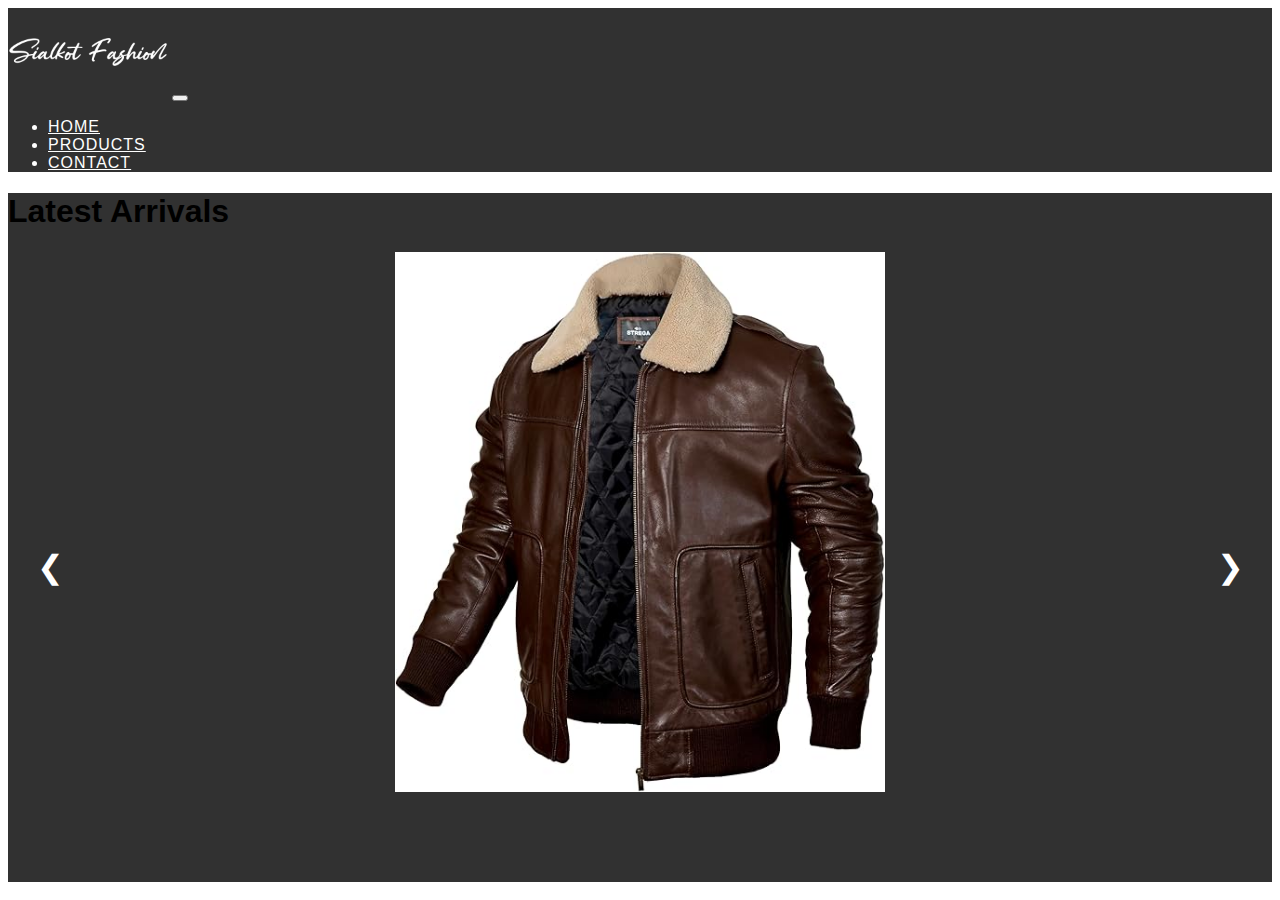
<file: index.html>
<!DOCTYPE html>
<html lang="en">

<head>
    <meta charset="UTF-8">
    <meta name="viewport" content="width=device-width, initial-scale=1.0">
    <link href="https://cdn.jsdelivr.net/npm/bootstrap@5.3.5/dist/css/bootstrap.min.css" rel="stylesheet"
        integrity="sha384-SgOJa3DmI69IUzQ2PVdRZhwQ+dy64/BUtbMJw1MZ8t5HZApcHrRKUc4W0kG879m7" crossorigin="anonymous">
    <link rel="stylesheet" href="style.css">
    <title>Document</title>
</head>

<body>
    <header>
        <nav class="navbar p-4 navbar-expand-lg bg-body-tertiary">
            <div class="container-fluid">
                <a class="navbar-brand" href="#"><img class="logo" src="assessts/img/logo.png" alt=""></a>
                <button class="navbar-toggler" type="button" data-bs-toggle="collapse"
                    data-bs-target="#navbarSupportedContent" aria-controls="navbarSupportedContent"
                    aria-expanded="false" aria-label="Toggle navigation">
                    <span class="navbar-toggler-icon "></span>
                </button>
                <div class="collapse navbar-collapse" id="navbarSupportedContent">
                    <ul class="navbar-nav ms-auto mb-2 mb-lg-1">
                        <li class="nav-item">
                            <a class="nav-link active" aria-current="page" href="#">Home</a>

                        </li>
                        <li class="nav-item">
                            <a class="nav-link" href="#">Products</a>
                        </li>
                        <li class="nav-item">
                            <a class="nav-link" href="#">Contact</a>
                        </li>
                    </ul>
                    </li>
                    </ul>
                </div>
            </div>
        </nav>

        <!-- ############ Hero Section ############ -->

        <section class="hero">
            <h1>Latest Arrivals</h1>
            <div class="slide-image-wrap">
                <div class="slides">
                    <img class="slide" src="assessts/img/Products/81kuxBNn1LL._AC_UY580_.jpg" alt="">
                    <img class="slide" src="assessts/img/Products/71K8ulrTaqL._AC_UY1000_ (1).jpg" alt="">
                    <img class="slide" src="assessts/img/Products/71PcITD-LZL._AC_UY1000_.jpg" alt="">
                </div>
                <button class="prev header-btn">&#10094;</button>
                <button class="next header-btn">&#10095; </button>
            </div>

        </section>
    </header>
</body>
<script src="script.js"></script>
<script src="https://cdn.jsdelivr.net/npm/bootstrap@5.3.5/dist/js/bootstrap.bundle.min.js"
    integrity="sha384-k6d4wzSIapyDyv1kpU366/PK5hCdSbCRGRCMv+eplOQJWyd1fbcAu9OCUj5zNLiq"
    crossorigin="anonymous"></script>

</html>
</file>
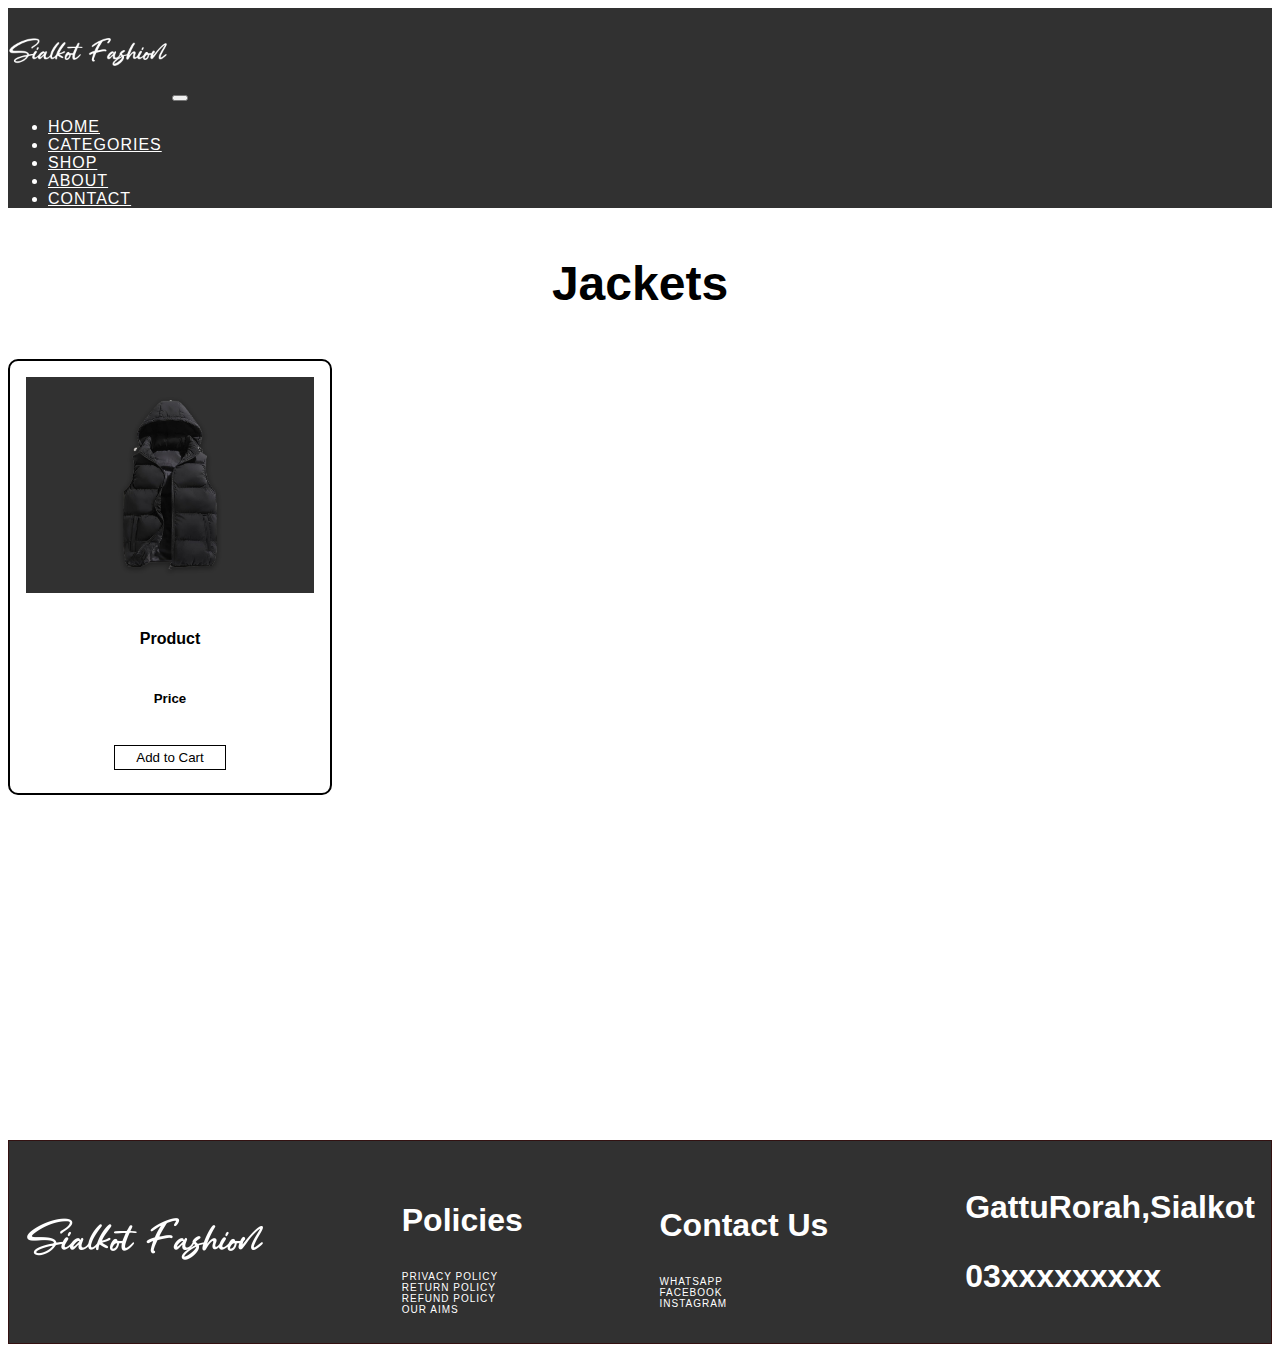
<file: coat.html>
<!DOCTYPE html>
<html lang="en">
<head>
    <meta charset="UTF-8">
    <meta name="viewport" content="width=device-width, initial-scale=1.0">
    <link href="https://cdn.jsdelivr.net/npm/bootstrap@5.3.5/dist/css/bootstrap.min.css" rel="stylesheet"
    integrity="sha384-SgOJa3DmI69IUzQ2PVdRZhwQ+dy64/BUtbMJw1MZ8t5HZApcHrRKUc4W0kG879m7" crossorigin="anonymous">
<link rel="stylesheet" href="product-style.css">
    <title>Coats</title>
</head>
<body>
    <nav class="navbar p-4 navbar-expand-lg bg-body-tertiary">
        <div class="container-fluid">
            <img class="logo" src="assessts/img/logo.png" alt="">
            <button class="navbar-toggler" type="button" data-bs-toggle="collapse"
                data-bs-target="#navbarSupportedContent" aria-controls="navbarSupportedContent"
                aria-expanded="false" aria-label="Toggle navigation">
                <span class="navbar-toggler-icon "></span>
            </button>
            <div class="collapse navbar-collapse" id="navbarSupportedContent">
                <ul class="navbar-nav ms-auto mb-2 mb-lg-1">
                    <li class="nav-item">
                        <a class="nav-link active" aria-current="page" href="#">Home</a>

                    </li>
                    <li class="nav-item">
                        <a class="nav-link" href="#">Categories</a>
                    </li>
                    <li class="nav-item">
                        <a class="nav-link" href="#">Shop</a>
                    </li>
                    <li class="nav-item">
                        <a class="nav-link" href="#">About</a>
                    </li>
                    <li class="nav-item">
                        <a class="nav-link" href="#">Contact</a>
                    </li>
                </ul>
                </li>
                </ul>
            </div>
        </div>
    </nav>
<!-- ################################################# -->
    <section class="hero ">
        <h1 class="hero-head">Jackets</h1>
        <div class="product-wrap container">
            <div class="product">
                <div class="img-wrap">
                <img src="assessts/img/Products/pro1.png" alt="">
            </div>
            <div class="bottom">
                <h4>Product</h4>
                <h5>Price</h5>
                <button class="cart-btn">Add to Cart</button>
            </div>
            </div>
        </section>
        <footer class="footer ">
            <div class="footer-wrap">
            <div class="footer's-logo">
                <img class="footer-logo" src="assessts/img/logo.png" alt="">
            </div>
            <div class="privacy-policy">
                <h3>Policies</h3>
                <li><a href="">Privacy Policy</a></li>
                <li><a href="">Return Policy</a></li>
                <li><a href="">Refund Policy</a></li>
                <li><a href="">Our aims</a></li>
    
            </div>
            <div class="contact-us">
                <h3>Contact Us</h3>
                <li><a href="">Whatsapp</a></li>
                <li><a href="">Facebook</a></li>
                <li><a href="">Instagram</a></li>
            </div>
            <div class="location">
                <h3>GattuRorah,Sialkot</h3>
                <h3>03xxxxxxxxx</h3>
            </div>
        </div>
        </footer>
    </body>
    <script src="script.js"></script>
    <script src="https://cdn.jsdelivr.net/npm/bootstrap@5.3.5/dist/js/bootstrap.bundle.min.js"
        integrity="sha384-k6d4wzSIapyDyv1kpU366/PK5hCdSbCRGRCMv+eplOQJWyd1fbcAu9OCUj5zNLiq"
        crossorigin="anonymous"></script>
    </html>
</file>
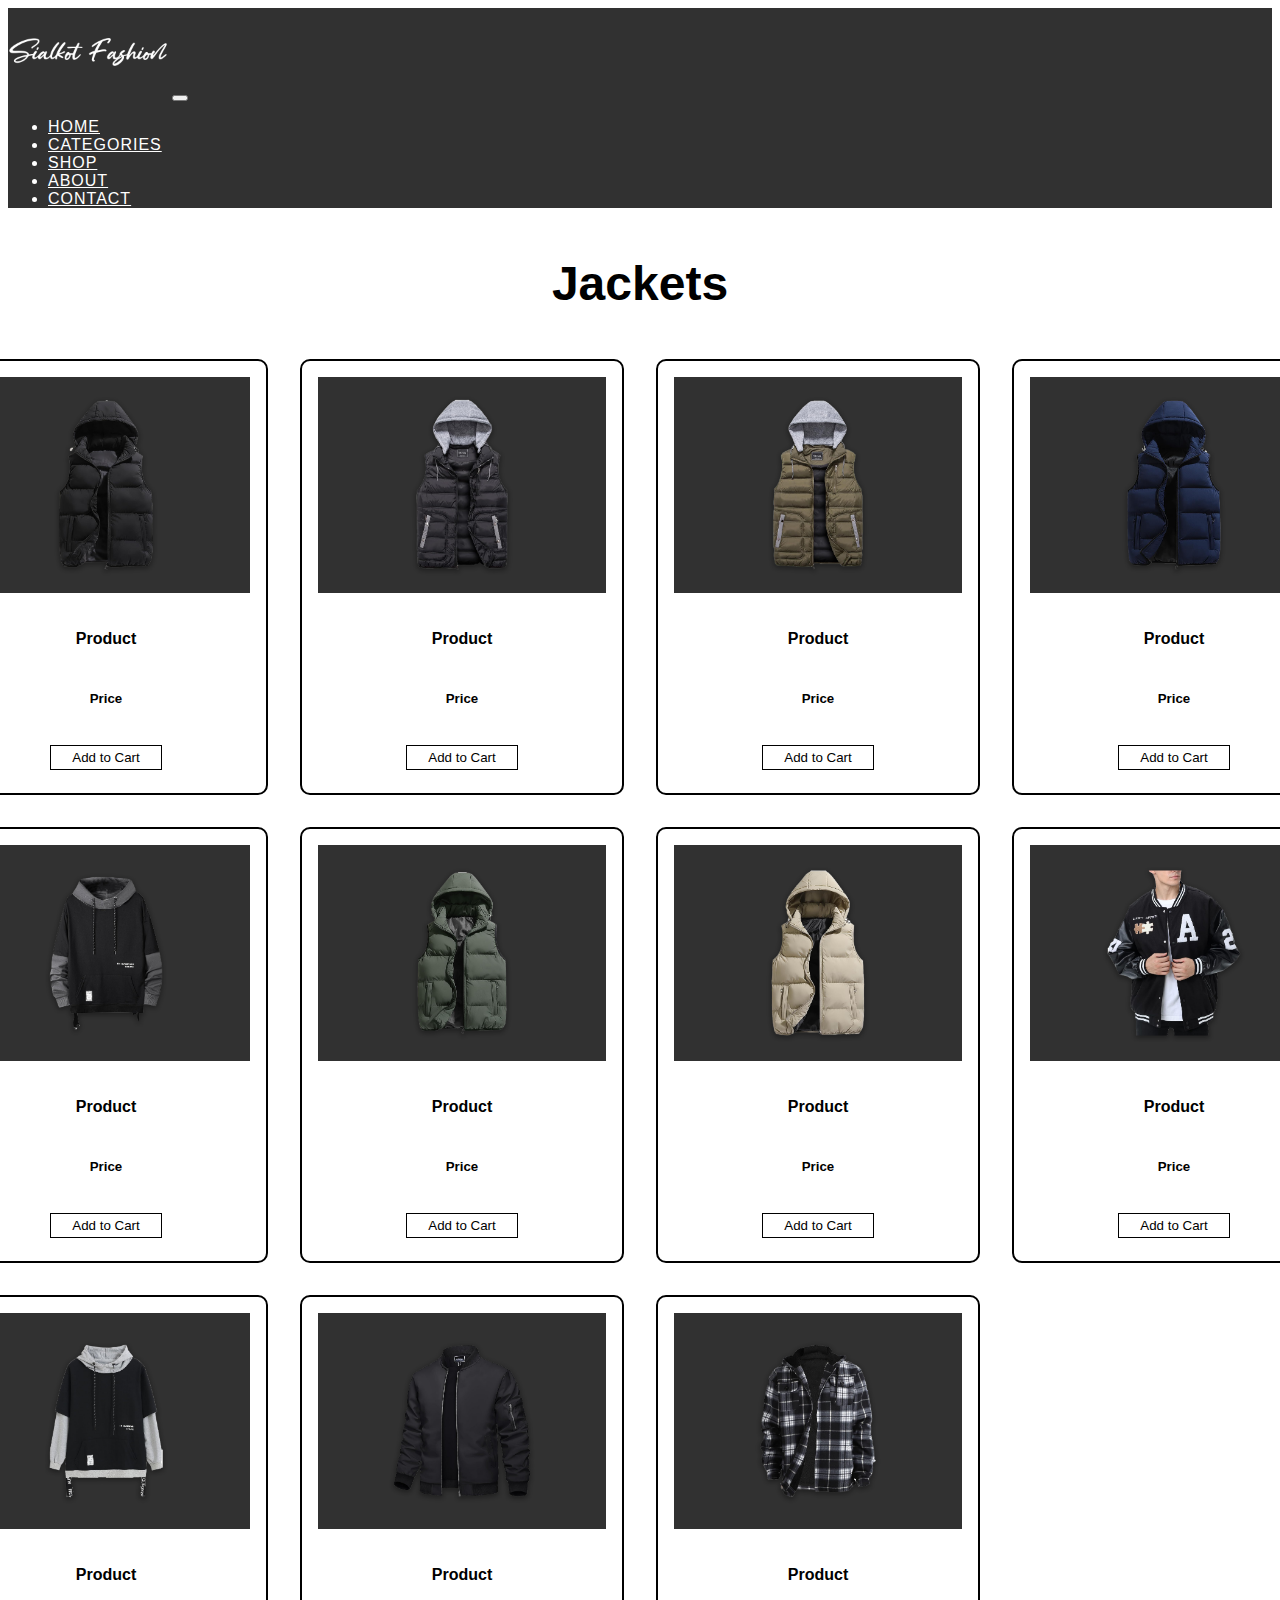
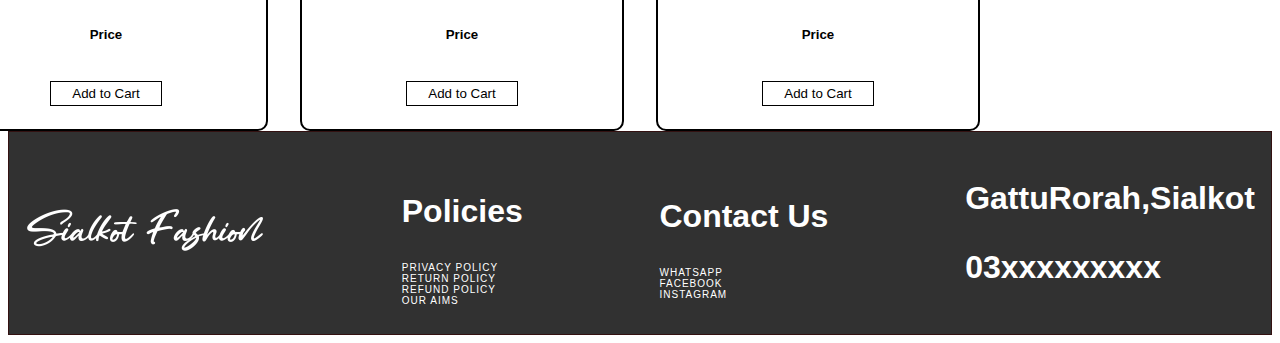
<file: jackets.html>
<!DOCTYPE html>
<html lang="en">
<head>
    <meta charset="UTF-8">
    <meta name="viewport" content="width=device-width, initial-scale=1.0">
    <link href="https://cdn.jsdelivr.net/npm/bootstrap@5.3.5/dist/css/bootstrap.min.css" rel="stylesheet"
    integrity="sha384-SgOJa3DmI69IUzQ2PVdRZhwQ+dy64/BUtbMJw1MZ8t5HZApcHrRKUc4W0kG879m7" crossorigin="anonymous">
<link rel="stylesheet" href="product-style.css">
    <title>Products</title>
</head>
<body>
    <nav class="navbar p-4 navbar-expand-lg bg-body-tertiary">
        <div class="container-fluid">
            <img class="logo" src="assessts/img/logo.png" alt="">
            <button class="navbar-toggler" type="button" data-bs-toggle="collapse"
                data-bs-target="#navbarSupportedContent" aria-controls="navbarSupportedContent"
                aria-expanded="false" aria-label="Toggle navigation">
                <span class="navbar-toggler-icon "></span>
            </button>
            <div class="collapse navbar-collapse" id="navbarSupportedContent">
                <ul class="navbar-nav ms-auto mb-2 mb-lg-1">
                    <li class="nav-item">
                        <a class="nav-link active" aria-current="page" href="#">Home</a>

                    </li>
                    <li class="nav-item">
                        <a class="nav-link" href="#">Categories</a>
                    </li>
                    <li class="nav-item">
                        <a class="nav-link" href="#">Shop</a>
                    </li>
                    <li class="nav-item">
                        <a class="nav-link" href="#">About</a>
                    </li>
                    <li class="nav-item">
                        <a class="nav-link" href="#">Contact</a>
                    </li>
                </ul>
                </li>
                </ul>
            </div>
        </div>
    </nav>
<!-- ################################################# -->
    <section class="hero ">
        <h1 class="hero-head">Jackets</h1>
        <div class="product-wrap container">
            <div class="product">
                <div class="img-wrap">
                <img src="assessts/img/Products/pro1.png" alt="">
            </div>
            <div class="bottom">
                <h4>Product</h4>
                <h5>Price</h5>
                <button class="cart-btn">Add to Cart</button>
            </div>
            </div>
            <div class="product">
                <div class="img-wrap">
                <img src="assessts/img/Products/pro2.png" alt="">
            </div>
            <div class="bottom">
                <h4>Product</h4>
                <h5>Price</h5>
                <button class="cart-btn">Add to Cart</button>
            </div>
            </div>
            <div class="product">
                <div class="img-wrap">
                <img src="assessts/img/Products/pro3.png" alt="">
            </div>
            <div class="bottom">
                <h4>Product</h4>
                <h5>Price</h5>
                <button class="cart-btn">Add to Cart</button>
            </div>
            </div>
            <div class="product">
                <div class="img-wrap">
                <img src="assessts/img/Products/pro4.png" alt="">
            </div>
            <div class="bottom">
                <h4>Product</h4>
                <h5>Price</h5>
                <button class="cart-btn">Add to Cart</button>
            </div>
            </div>
            <div class="product">
                <div class="img-wrap">
                <img src="assessts/img/Products/pro5.png" alt="">
            </div>
            <div class="bottom">
                <h4>Product</h4>
                <h5>Price</h5>
                <button class="cart-btn">Add to Cart</button>
            </div>
            </div>
            <div class="product">
                <div class="img-wrap">
                <img src="assessts/img/Products/pro6.png" alt="">
            </div>
            <div class="bottom">
                <h4>Product</h4>
                <h5>Price</h5>
                <button class="cart-btn">Add to Cart</button>
            </div>
            </div>
            <div class="product">
                <div class="img-wrap">
                <img src="assessts/img/Products/pro7.png" alt="">
            </div>
            <div class="bottom">
                <h4>Product</h4>
                <h5>Price</h5>
                <button class="cart-btn">Add to Cart</button>
            </div>
            </div>
            <div class="product">
                <div class="img-wrap">
                <img src="assessts/img/Products/pro8.png" alt="">
            </div>
            <div class="bottom">
                <h4>Product</h4>
                <h5>Price</h5>
                <button class="cart-btn">Add to Cart</button>
            </div>
            </div>
            <div class="product">
                <div class="img-wrap">
                <img src="assessts/img/Products/pro9.png" alt="">
            </div>
            <div class="bottom">
                <h4>Product</h4>
                <h5>Price</h5>
                <button class="cart-btn">Add to Cart</button>
            </div>
            </div>
            <div class="product">
                <div class="img-wrap">
                <img src="assessts/img/Products/pro10.png" alt="">
            </div>
            <div class="bottom">
                <h4>Product</h4>
                <h5>Price</h5>
                <button class="cart-btn">Add to Cart</button>
            </div>
            </div>
            <div class="product">
                <div class="img-wrap">
                <img src="assessts/img/Products/pro11.png" alt="">
            </div>
            <div class="bottom">
                <h4>Product</h4>
                <h5>Price</h5>
                <button class="cart-btn">Add to Cart</button>
            </div>
            </div>
        </div>
    </section>
    <footer class="footer ">
        <div class="footer-wrap">
        <div class="footer's-logo">
            <img class="footer-logo" src="assessts/img/logo.png" alt="">
        </div>
        <div class="privacy-policy">
            <h3>Policies</h3>
            <li><a href="">Privacy Policy</a></li>
            <li><a href="">Return Policy</a></li>
            <li><a href="">Refund Policy</a></li>
            <li><a href="">Our aims</a></li>

        </div>
        <div class="contact-us">
            <h3>Contact Us</h3>
            <li><a href="">Whatsapp</a></li>
            <li><a href="">Facebook</a></li>
            <li><a href="">Instagram</a></li>
        </div>
        <div class="location">
            <h3>GattuRorah,Sialkot</h3>
            <h3>03xxxxxxxxx</h3>
        </div>
    </div>
    </footer>
</body>
<script src="script.js"></script>
<script src="https://cdn.jsdelivr.net/npm/bootstrap@5.3.5/dist/js/bootstrap.bundle.min.js"
    integrity="sha384-k6d4wzSIapyDyv1kpU366/PK5hCdSbCRGRCMv+eplOQJWyd1fbcAu9OCUj5zNLiq"
    crossorigin="anonymous"></script>
</html>
</file>
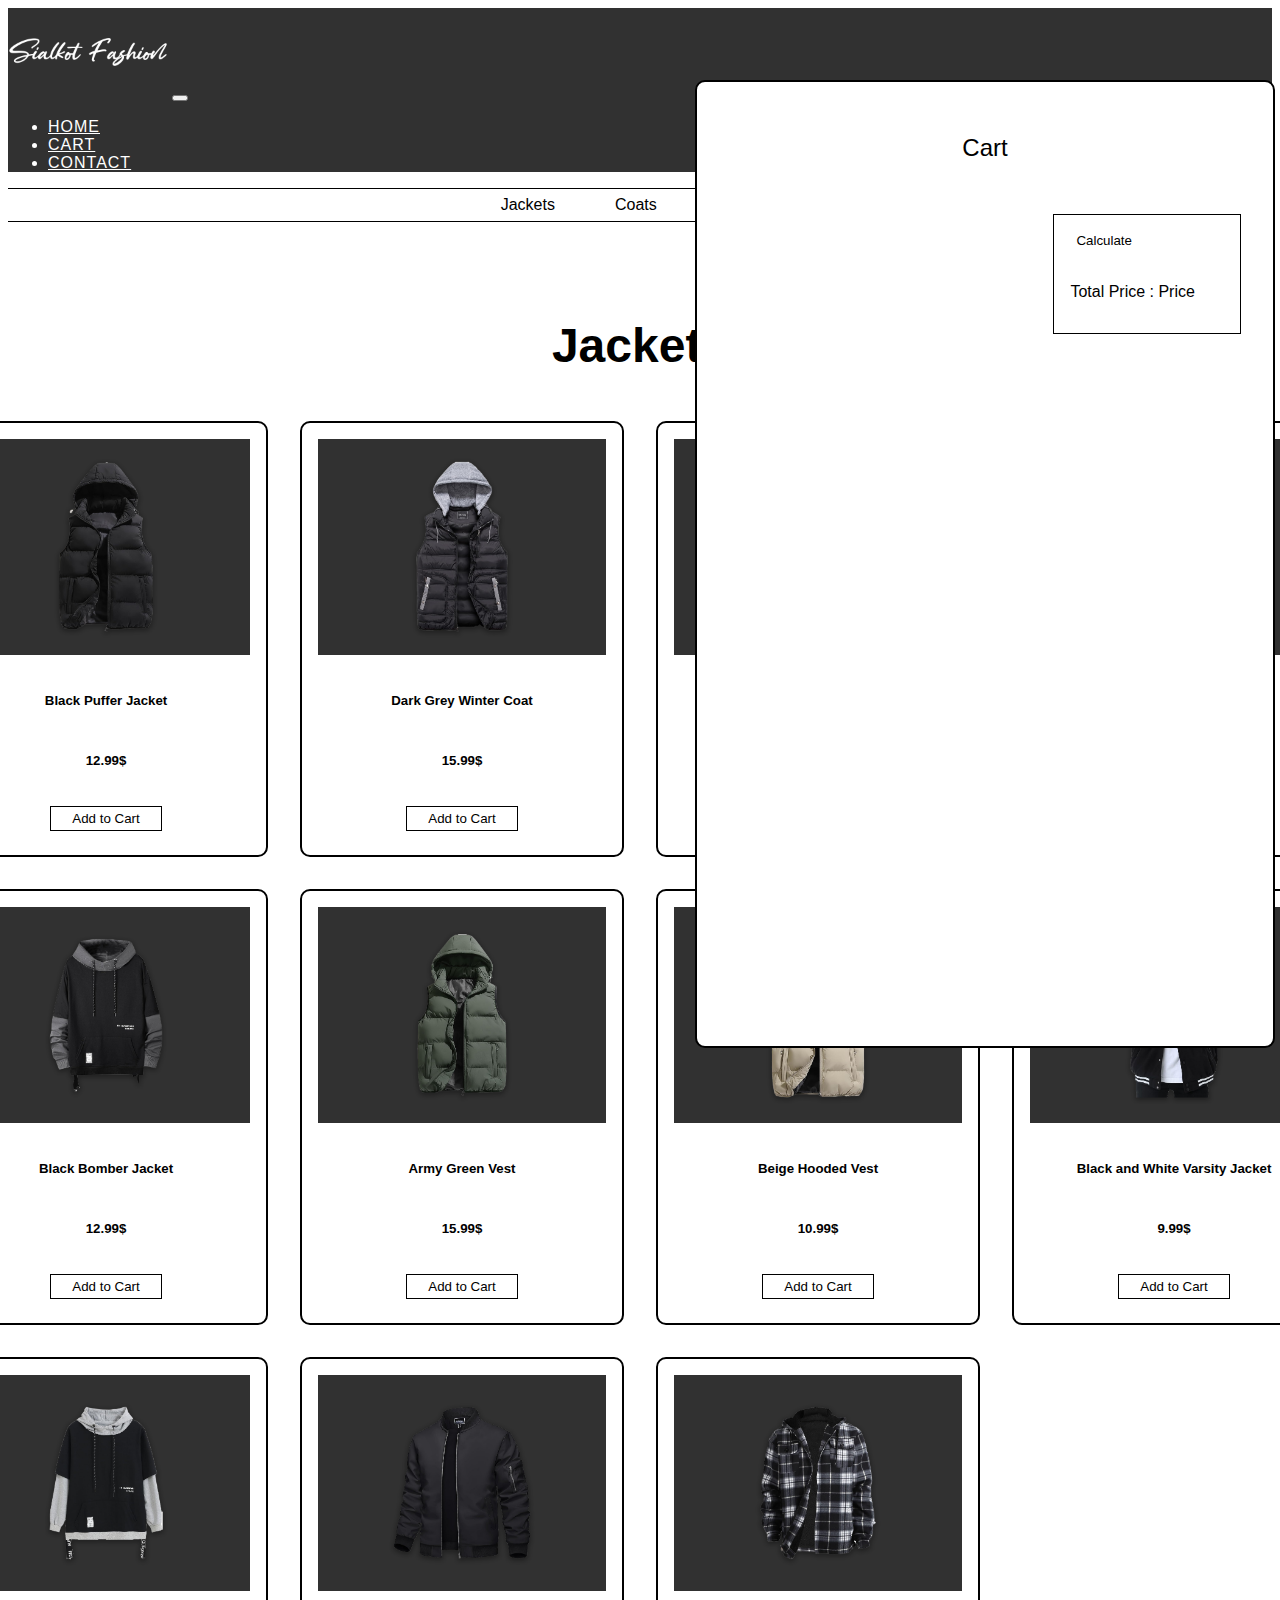
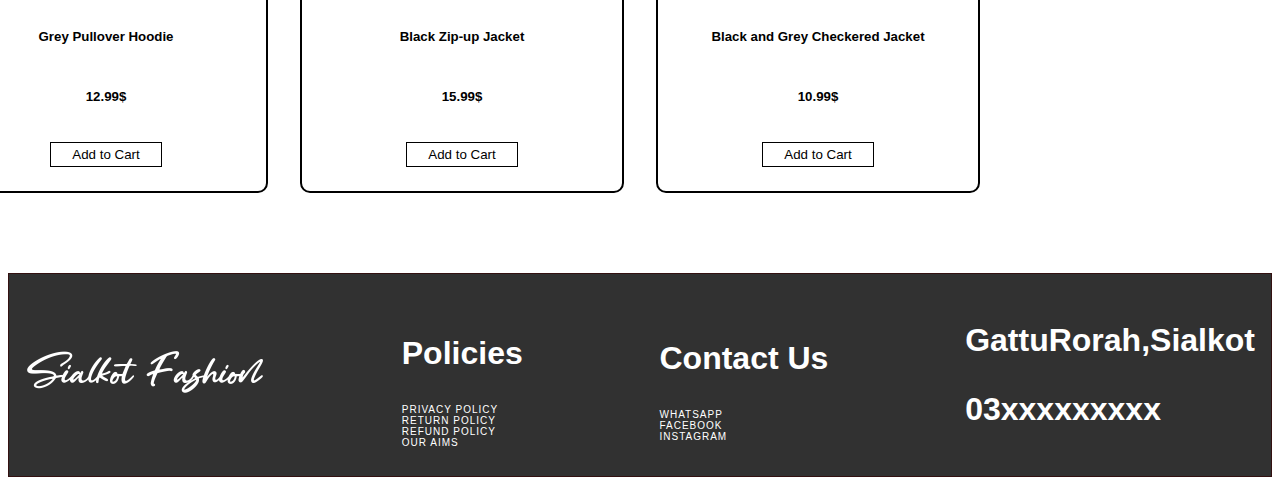
<file: products.html>
<!DOCTYPE html>
<html lang="en">
<head>
    <meta charset="UTF-8">
    <meta name="viewport" content="width=device-width, initial-scale=1.0">
    <link href="https://cdn.jsdelivr.net/npm/bootstrap@5.3.5/dist/css/bootstrap.min.css" rel="stylesheet"
    integrity="sha384-SgOJa3DmI69IUzQ2PVdRZhwQ+dy64/BUtbMJw1MZ8t5HZApcHrRKUc4W0kG879m7" crossorigin="anonymous">
<link rel="stylesheet" href="product-style.css">
    <title>Products</title>
</head>
<body>
    <nav class="navbar p-4 navbar-expand-lg bg-body-tertiary">
        <div class="container-fluid">
            <img class="logo" src="assessts/img/logo.png" alt="">
            <button class="navbar-toggler" type="button" data-bs-toggle="collapse"
                data-bs-target="#navbarSupportedContent" aria-controls="navbarSupportedContent"
                aria-expanded="false" aria-label="Toggle navigation">
                <span class="navbar-toggler-icon "></span>
            </button>
            <div class="collapse navbar-collapse" id="navbarSupportedContent">
                <ul class="navbar-nav ms-auto mb-2 mb-lg-1">
                    <li class="nav-item">
                        <a class="nav-link active" aria-current="page" href="index.html">Home</a>

                    </li>
                    <li class="nav-item">
                        <a class="nav-link" href="#">Cart</a>
                    </li>
                    <li class="nav-item">
                        <a class="nav-link" href="#">Contact</a>
                    </li>
                </ul>
                </li>
                </ul>
            </div>
        </div>
    </nav>
<!-- ################################################# -->

<div class="categories-btn">
    <button class="category-btn jackets">Jackets</button>
    <button class="category-btn coats">Coats</button>
    <button class="category-btn trousers">Trousers</button>
</div>



<!-- ################################################# -->
    <section class="hero ">
<div class="cart active">
            <h2 class="cart-head">Cart</h2>
            <div class="cart-products-wrap">
                <!-- <div class="cart-product">
                    <img class="cart-product-img" src="assessts/img/Products/pro1.png" alt="">
                    <div class="cart-product-desc">
                        <p class="cart-product-name">Name</p>
                        <p class="cart-product-price">Price</p>
                    </div>
                    <button class="remove-btn">Remove</button>
                </div>
                 <div class="cart-product">
                    <img class="cart-product-img" src="assessts/img/Products/pro1.png" alt="">
                    <div class="cart-product-desc">
                        <p class="cart-product-name">Name</p>
                        <p class="cart-product-price">Price</p>
                    </div>
                    <button class="remove-btn">Remove</button>
                </div> -->
            </div>
            <div class="calculation">
                 <button class="total-calculate-btn">Calculate</button><br><br>
                <p class="total-amount-head">Total Price :<span class="total-amount">   Price</span></p>
           
            </div>
        </div>
        


        <div class="jackets-wrap product-types active" id="jackets-cat">
        <h1 class="hero-head">Jackets</h1>
        <div class="product-wrap container">
            <div class="product">
                <div class="img-wrap">
                <img src="assessts/img/Products/pro1.png" alt="">
            </div>
            <div class="bottom">
                <h5 class="product-name">Product</h5>
                <h5 class="product-price"><span class="price">Price</span>$</h5>
                <button class="cart-btn">Add to Cart</button>
            </div>
            </div>
            <div class="product">
                <div class="img-wrap">
                <img src="assessts/img/Products/pro2.png" alt="">
            </div>
            <div class="bottom">
                <h5 class="product-name">Product</h5>
                <h5 class="product-price"><span class="price">Price</span>$</h5>
                <button class="cart-btn">Add to Cart</button>
            </div>
            </div>
            <div class="product">
                <div class="img-wrap">
                <img src="assessts/img/Products/pro3.png" alt="">
            </div>
            <div class="bottom">
                <h5 class="product-name">Product</h5>
                <h5 class="product-price"><span class="price">Price</span>$</h5>
                <button class="cart-btn">Add to Cart</button>
            </div>
            </div>
            <div class="product">
                <div class="img-wrap">
                <img src="assessts/img/Products/pro4.png" alt="">
            </div>
            <div class="bottom">
                <h5 class="product-name">Product</h5>
                <h5 class="product-price"><span class="price">Price</span>$</h5>
                <button class="cart-btn">Add to Cart</button>
            </div>
            </div>
            <div class="product">
                <div class="img-wrap">
                <img src="assessts/img/Products/pro5.png" alt="">
            </div>
            <div class="bottom">
                <h5 class="product-name">Product</h5>
                <h5 class="product-price"><span class="price">Price</span>$</h5>
                <button class="cart-btn">Add to Cart</button>
            </div>
            </div>
            <div class="product">
                <div class="img-wrap">
                <img src="assessts/img/Products/pro6.png" alt="">
            </div>
            <div class="bottom">
                <h5 class="product-name">Product</h5>
                <h5 class="product-price"><span class="price">Price</span>$</h5>
                <button class="cart-btn">Add to Cart</button>
            </div>
            </div>
            <div class="product">
                <div class="img-wrap">
                <img src="assessts/img/Products/pro7.png" alt="">
            </div>
            <div class="bottom">
                <h5 class="product-name">Product</h5>
                <h5 class="product-price"><span class="price">Price</span>$</h5>
                <button class="cart-btn">Add to Cart</button>
            </div>
            </div>
            <div class="product">
                <div class="img-wrap">
                <img src="assessts/img/Products/pro8.png" alt="">
            </div>
            <div class="bottom">
                <h5 class="product-name">Product</h5>
                <h5 class="product-price"><span class="price">Price</span>$</h5>
                <button class="cart-btn">Add to Cart</button>
            </div>
            </div>
            <div class="product">
                <div class="img-wrap">
                <img src="assessts/img/Products/pro9.png" alt="">
            </div>
            <div class="bottom">
                <h5 class="product-name">Product</h5>
                <h5 class="product-price"><span class="price">Price</span>$</h5>
                <button class="cart-btn">Add to Cart</button>
            </div>
            </div>
            <div class="product">
                <div class="img-wrap">
                <img src="assessts/img/Products/pro10.png" alt="">
            </div>
            <div class="bottom">
                <h5 class="product-name">Product</h5>
                <h5 class="product-price"><span class="price">Price</span>$</h5>
                <button class="cart-btn">Add to Cart</button>
            </div>
            </div>
            <div class="product">
                <div class="img-wrap">
                <img src="assessts/img/Products/pro11.png" alt="">
            </div>
            <div class="bottom">
                <h5 class="product-name">Product</h5>
                <h5 class="product-price"><span class="price">Price</span>$</h5>
                <button class="cart-btn">Add to Cart</button>
            </div>
            </div>
        </div>
    </div>

    <div class="coats-wrap product-types" id="coats-cat">
        <h1 class="hero-head">Coats</h1>
        <div class="product-wrap container">
            <div class="product">
                <div class="img-wrap">
                <img src="assessts/img/Products/coat1.png" alt="">
            </div>
            <div class="bottom">
                <h4>Product</h4>
                <h5 class="product-price"><span class="price">Price</span>$</h5>
                <button class="cart-btn">Add to Cart</button>
            </div>
            </div>
    
       
            <div class="product">
                <div class="img-wrap">
                <img src="assessts/img/Products/coat2.png" alt="">
            </div>
            <div class="bottom">
                <h4>Product</h4>
                <h5 class="product-price"><span class="price">Price</span>$</h5>
                <button class="cart-btn">Add to Cart</button>
            </div>
            </div>
 
       
            <div class="product">
                <div class="img-wrap">
                <img src="assessts/img/Products/coat3.png" alt="">
            </div>
            <div class="bottom">
                <h4>Product</h4>
                <h5 class="product-price"><span class="price">Price</span>$</h5>
                <button class="cart-btn">Add to Cart</button>
            </div>
            </div>
 
     
            <div class="product">
                <div class="img-wrap">
                <img src="assessts/img/Products/coat4.png" alt="">
            </div>
            <div class="bottom">
                <h4>Product</h4>
                <h5 class="product-price"><span class="price">Price</span>$</h5>
                <button class="cart-btn">Add to Cart</button>
            </div>
            </div>
        </div>
    </div>

    <div class="trousers-wrap product-types" id="trousers-cat">
        <h1 class="hero-head">Trousers</h1>
        <div class="product-wrap container">
            <div class="product">
                <div class="img-wrap">
                <img src="assessts/img/Products/trou1.png" alt="">
            </div>
            <div class="bottom">
                <h4>Product</h4>
                <h5 class="product-price"><span class="price">Price</span>$</h5>
                <button class="cart-btn">Add to Cart</button>
            </div>
            </div>
            <div class="product">
                <div class="img-wrap">
                <img src="assessts/img/Products/trou2.png" alt="">
            </div>
            <div class="bottom">
                <h4>Product</h4>
                <h5 class="product-price"><span class="price">Price</span>$</h5>
                <button class="cart-btn">Add to Cart</button>
            </div>
            </div>
            <div class="product">
                <div class="img-wrap">
                <img src="assessts/img/Products/trou3.png" alt="">
            </div>
            <div class="bottom">
                <h4>Product</h4>
                <h5 class="product-price"><span class="price">Price</span>$</h5>
                <button class="cart-btn">Add to Cart</button>
            </div>
            </div>
            <div class="product">
                <div class="img-wrap">
                <img src="assessts/img/Products/trou4.png" alt="">
            </div>
            <div class="bottom">
                <h4>Product</h4>
                <h5 class="product-price"><span class="price">Price</span>$</h5>
                <button class="cart-btn">Add to Cart</button>
            </div>
            </div>
    </div>
</div>
    </section>
    <footer class="footer ">
        <div class="footer-wrap">
        <div class="footer's-logo">
            <img class="footer-logo" src="assessts/img/logo.png" alt="">
        </div>
        <div class="privacy-policy">
            <h3>Policies</h3>
            <li><a href="">Privacy Policy</a></li>
            <li><a href="">Return Policy</a></li>
            <li><a href="">Refund Policy</a></li>
            <li><a href="">Our aims</a></li>

        </div>
        <div class="contact-us">
            <h3>Contact Us</h3>
            <li><a href="">Whatsapp</a></li>
            <li><a href="">Facebook</a></li>
            <li><a href="">Instagram</a></li>
        </div>
        <div class="location">
            <h3>GattuRorah,Sialkot</h3>
            <h3>03xxxxxxxxx</h3>
        </div>
    </div>
    </footer>
</body>
<script src="product-script.js"></script>
<script src="https://cdn.jsdelivr.net/npm/bootstrap@5.3.5/dist/js/bootstrap.bundle.min.js"
    integrity="sha384-k6d4wzSIapyDyv1kpU366/PK5hCdSbCRGRCMv+eplOQJWyd1fbcAu9OCUj5zNLiq"
    crossorigin="anonymous"></script>
</html>
</file>
<file: style.css>
*{
  font-family: 'Poppins', sans-serif;
}
header{
  height: 90vh;
}
.navbar{
    background-color: #313131 !important;
    
}
.navbar p,a,li{
    color: #fff !important;
    letter-spacing: 1px;
    text-transform: uppercase;

}
.navbar .logo{
  width: 10rem;
}
.navbar-nav {
    gap: 30px;
  }
  .nav-link{
    border-bottom: 1px solid transparent;
    position: relative;
  }
  .nav-link:hover{
border-bottom: 1px solid #fff;
transition: all ease-in-out 0.2s;
  }
  .hero{
    background-color: #313131;
  }
  .hero-head{
    color: black;
    text-align: center;
    font-weight: 800;
    font-size: 3rem;
    padding: 1rem;margin-bottom: 2rem;
  }
  .hero-btn{
    position: absolute;
    top: 75%;
    left: 50%;
    transform: translate(-50%,-50%);
    background-color: #fff;
    color: #313131;
    width: 8rem;
    height: 3rem;
    border: none;
    font-weight: 500;
  }
  .hero-btn:hover{
    background-color: transparent;
    color: white;
  }
  .slide-image-wrap{
    position: relative;
    overflow: hidden;
    width: 100%;
    height: 70vh;
    /* max-width: 100vw; */
    margin: auto;
   
  }
  .slides{
    display: flex;
    transition: transform ease 1s;
    flex-wrap: nowrap;
  }
.slide{
  min-width: 100%;
  object-fit: contain;
  height: 60vh;
}
.prev{
  position: absolute;
  top: 50%;
  transform: translateY(-50%);
  left: 10px;
 
}
.next{
  position: absolute;
  top: 50%;
  transform: translateY(-50%);
  right: 10px;
}
.header-btn{
  width: 4rem;
  height: 3rem;
  border: none;
  background-color: transparent;
  color: #fff;
  font-size: 2rem;
}

.Categories{
  margin-top: 5rem;
  height: 80vh;

}
.shop-cat{
  display: flex;
  gap: 3rem;

}
.shop-cat .jackets, .coats, .trousers{
  position: relative;
width: 23rem;
height: 23rem;
object-fit: contain;
border: 1px solid black;
}

.product-img{
  width: 22rem;
}

.bottom{
  margin-top: 1rem;
  position: absolute;
  top: 85%;
  left: 50%;
  transform: translate(-50%,-50%);
}
.product-explore-btn{
  width: 7rem;
  height: 3rem;
  border: none;
  color: #313131;
  cursor: pointer;
  background-color: transparent;
}
</file>
<file: product-style.css>
* {
  font-family: "Poppins", sans-serif;
}
.navbar {
  background-color: #313131 !important;
}
.navbar p,
a,
li {
  color: #fff !important;
  letter-spacing: 1px;
  text-transform: uppercase;
}
.navbar .logo {
  width: 10rem;
}
.navbar-nav {
  gap: 30px;
}
.nav-link {
  border-bottom: 1px solid transparent;
  position: relative;
}
.nav-link:hover {
  border-bottom: 1px solid #fff;
  transition: all ease-in-out 0.2s;
}

/* ######################## */
.categories-btn {
  margin: 5px 0;
  height: 2rem;
  width: 100%;
  border-top: 1px solid black;
  border-bottom: 1px solid black;
  display: flex;
  align-items: center;
  justify-content: center;
  gap: 3rem;
}

.category-btn {
  font-size: 1rem;
  border: none;
  color: #000;
  background-color: transparent;
}
/* ############################ */
.hero {
  min-height: 100vh;
  height: auto;
  /* margin: 5rem 0; */
}
.hero-head {
  color: black;
  text-align: center;
  font-weight: 800;
  font-size: 3rem;
  padding: 1rem;
  margin-bottom: 2rem;
}
.product-wrap {
  display: grid;
  grid-template-columns: repeat(4, 1fr);
  gap: 2rem;
  justify-content: center;
  
  min-height: 50vh;
  height: auto;
}
.product {
  height: 25rem;
  width: 18rem;
  border: 2px solid #000;
  border-radius: 10px;
  margin: 0 auto;
  padding: 1rem;
  text-align: center;
}
.img-wrap {
  width: 100%;
  height: 60%;
}
.img-wrap img {
  width: 100%;
  object-fit: contain;
}
.bottom {
  height: 40%;
  display: flex;
  flex-direction: column;
  align-items: center;
  justify-content: center;
}
.cart-btn {
  padding: 4px;
  width: 7rem;
  height: 2rem;
  border: 1px solid #000;
  margin-left: -0.5rem;
  background-color: transparent;
  margin: 1rem;
}
.cart-btn:hover {
  color: #fff;
  background-color: #000;
}
.footer {
  min-height: 20vh;
  border: 1px solid #331111;
  background-color: #313131;
}
.footer-wrap {
  display: flex;
  justify-content: space-between;
  align-items: center;
  padding: 1rem;
}
.footer-wrap a,
.footer-wrap li {
  text-decoration: none !important;
  font-size: 10px !important;
  list-style: none;
}
.footer-wrap h3,
.footer-wrap h4 {
  color: #fff;
  font-size: 2rem;
}
.footer-logo {
  width: 15rem;
}

.jackets-wrap {
  display: none;
}
.jackets-wrap.active {
  display: block;
}
.coats-wrap {
  display: none;
}
.coats-wrap.active {
  display: block;
}
.trousers-wrap {
  display: none;
}
.trousers-wrap.active {
  display: block;
}
.product-types{
  margin: 5rem 0;
}

.cart{
position: absolute;
  border: 2px solid black;
  border-radius: 10px;
  padding: 2rem;
  width: 40vw;
  min-height: 100vh;
  height: auto;
  background-color: #fff;
  right: 5px;
  top: 5rem;
  display: none;
}
.cart.active{
  display: block;
}
.cart::after{
  content: '';
  display: block;
  clear: both;
}
.cart-head{
  text-align: center;
  font-weight: 500;
}
.cart-products-wrap{
  padding: 1rem;
}
.cart-product{
  height: auto;
  width: 100%;
  border: 1px solid black;
  display: flex;
padding: 1rem;
  gap: 1rem;
  align-items: center;
  position: relative;
  margin: 1rem 0;
}

.cart-product-desc{
  display: flex;
  align-items: center;
gap: 5rem;
justify-content: center;
} 
.cart-product-desc p{
 font-size: 1rem;
 
}
/* .cart-product-desc .cart-product-price{
  text-align: ;
} */
.cart-product .remove-btn{
  position: absolute;
  right: 10px;
  font-size: 10px;
  border: none;
  background-color: transparent;
}
.calculation{
 float: right;
 width: 30%;
 border: 1px solid black;
 padding: 1rem;
 /* position: absolute;
bottom: 30px;
right: 10px; */
}

.calculation::after{
  content: '';
  display: block;
  clear: both;
}


.total-calculate-btn{
  border: none;
  background-color: transparent;
  
}

/* .calc-desc .total-amount{
  position: absolute;
  right: 5px;
  top: 10px;
}
.calc-desc .total-amount-head{
  position: absolute;
  top: 10px;
} */
</file>
